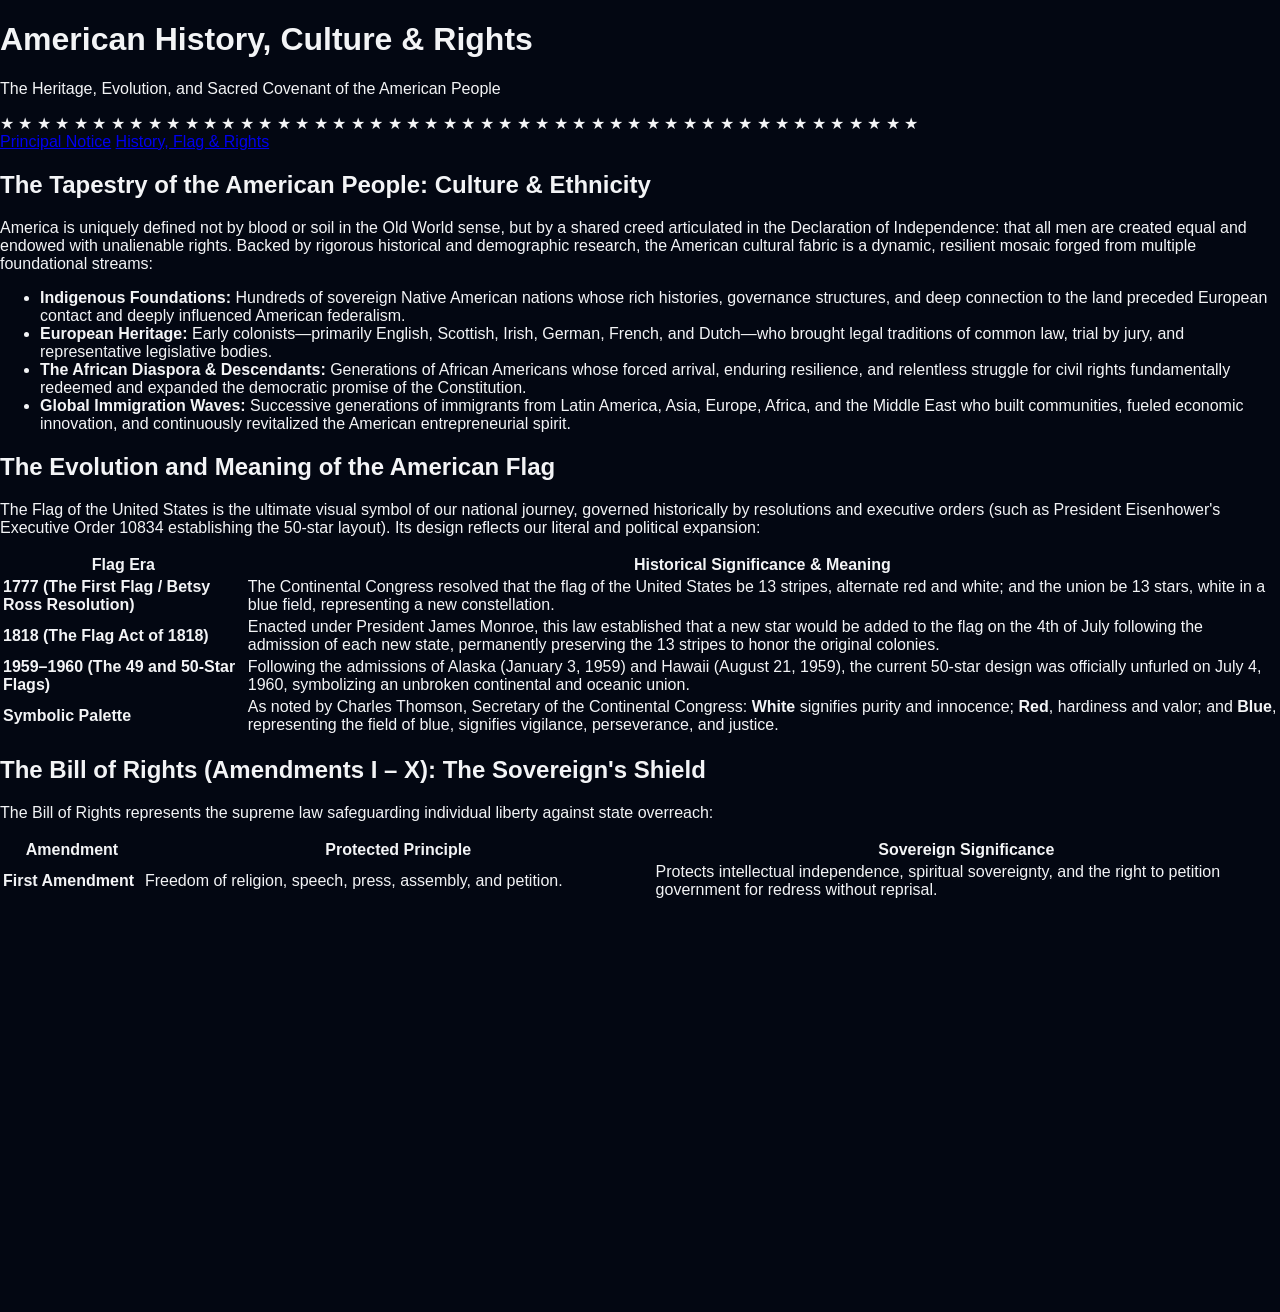
<file: rights.html>
﻿<!DOCTYPE html>
<html lang="en">
<head>
    <meta charset="UTF-8">
    <meta name="viewport" content="width=device-width, initial-scale=1.0">
    <title>American History, Flag Evolution & Constitutional Rights | notice.jessebautistaiii.com</title>
    <link rel="stylesheet" href="assets/style.css">
</head>
<body>
    <header>
        <div class="header-content">
            <h1>American History, Culture & Rights</h1>
            <p>The Heritage, Evolution, and Sacred Covenant of the American People</p>
            
            <div class="star-banner" title="50 Stars representing the 50 United States">
                <span class='star-icon'>&#9733;</span> <span class='star-icon'>&#9733;</span> <span class='star-icon'>&#9733;</span> <span class='star-icon'>&#9733;</span> <span class='star-icon'>&#9733;</span> <span class='star-icon'>&#9733;</span> <span class='star-icon'>&#9733;</span> <span class='star-icon'>&#9733;</span> <span class='star-icon'>&#9733;</span> <span class='star-icon'>&#9733;</span> <span class='star-icon'>&#9733;</span> <span class='star-icon'>&#9733;</span> <span class='star-icon'>&#9733;</span> <span class='star-icon'>&#9733;</span> <span class='star-icon'>&#9733;</span> <span class='star-icon'>&#9733;</span> <span class='star-icon'>&#9733;</span> <span class='star-icon'>&#9733;</span> <span class='star-icon'>&#9733;</span> <span class='star-icon'>&#9733;</span> <span class='star-icon'>&#9733;</span> <span class='star-icon'>&#9733;</span> <span class='star-icon'>&#9733;</span> <span class='star-icon'>&#9733;</span> <span class='star-icon'>&#9733;</span> <span class='star-icon'>&#9733;</span> <span class='star-icon'>&#9733;</span> <span class='star-icon'>&#9733;</span> <span class='star-icon'>&#9733;</span> <span class='star-icon'>&#9733;</span> <span class='star-icon'>&#9733;</span> <span class='star-icon'>&#9733;</span> <span class='star-icon'>&#9733;</span> <span class='star-icon'>&#9733;</span> <span class='star-icon'>&#9733;</span> <span class='star-icon'>&#9733;</span> <span class='star-icon'>&#9733;</span> <span class='star-icon'>&#9733;</span> <span class='star-icon'>&#9733;</span> <span class='star-icon'>&#9733;</span> <span class='star-icon'>&#9733;</span> <span class='star-icon'>&#9733;</span> <span class='star-icon'>&#9733;</span> <span class='star-icon'>&#9733;</span> <span class='star-icon'>&#9733;</span> <span class='star-icon'>&#9733;</span> <span class='star-icon'>&#9733;</span> <span class='star-icon'>&#9733;</span> <span class='star-icon'>&#9733;</span> <span class='star-icon'>&#9733;</span> 
            </div>

            <nav>
                <a href="index.html">Principal Notice</a>
                <a href="rights.html">History, Flag & Rights</a>
            </nav>
        </div>
    </header>

    <div class="container">
        <main>
            <section>
                <h2>The Tapestry of the American People: Culture & Ethnicity</h2>
                <p>America is uniquely defined not by blood or soil in the Old World sense, but by a shared creed articulated in the Declaration of Independence: that all men are created equal and endowed with unalienable rights. Backed by rigorous historical and demographic research, the American cultural fabric is a dynamic, resilient mosaic forged from multiple foundational streams:</p>
                <ul>
                    <li><strong>Indigenous Foundations:</strong> Hundreds of sovereign Native American nations whose rich histories, governance structures, and deep connection to the land preceded European contact and deeply influenced American federalism.</li>
                    <li><strong>European Heritage:</strong> Early colonists—primarily English, Scottish, Irish, German, French, and Dutch—who brought legal traditions of common law, trial by jury, and representative legislative bodies.</li>
                    <li><strong>The African Diaspora & Descendants:</strong> Generations of African Americans whose forced arrival, enduring resilience, and relentless struggle for civil rights fundamentally redeemed and expanded the democratic promise of the Constitution.</li>
                    <li><strong>Global Immigration Waves:</strong> Successive generations of immigrants from Latin America, Asia, Europe, Africa, and the Middle East who built communities, fueled economic innovation, and continuously revitalized the American entrepreneurial spirit.</li>
                </ul>
            </section>

            <section>
                <h2>The Evolution and Meaning of the American Flag</h2>
                <p>The Flag of the United States is the ultimate visual symbol of our national journey, governed historically by resolutions and executive orders (such as President Eisenhower's Executive Order 10834 establishing the 50-star layout). Its design reflects our literal and political expansion:</p>
                <table>
                    <tr>
                        <th>Flag Era</th>
                        <th>Historical Significance & Meaning</th>
                    </tr>
                    <tr>
                        <td><strong>1777 (The First Flag / Betsy Ross Resolution)</strong></td>
                        <td>The Continental Congress resolved that the flag of the United States be 13 stripes, alternate red and white; and the union be 13 stars, white in a blue field, representing a new constellation.</td>
                    </tr>
                    <tr>
                        <td><strong>1818 (The Flag Act of 1818)</strong></td>
                        <td>Enacted under President James Monroe, this law established that a new star would be added to the flag on the 4th of July following the admission of each new state, permanently preserving the 13 stripes to honor the original colonies.</td>
                    </tr>
                    <tr>
                        <td><strong>1959–1960 (The 49 and 50-Star Flags)</strong></td>
                        <td>Following the admissions of Alaska (January 3, 1959) and Hawaii (August 21, 1959), the current 50-star design was officially unfurled on July 4, 1960, symbolizing an unbroken continental and oceanic union.</td>
                    </tr>
                    <tr>
                        <td><strong>Symbolic Palette</strong></td>
                        <td>As noted by Charles Thomson, Secretary of the Continental Congress: <strong>White</strong> signifies purity and innocence; <strong>Red</strong>, hardiness and valor; and <strong>Blue</strong>, representing the field of blue, signifies vigilance, perseverance, and justice.</td>
                    </tr>
                </table>
            </section>

            <section>
                <h2>The Bill of Rights (Amendments I – X): The Sovereign's Shield</h2>
                <p>The Bill of Rights represents the supreme law safeguarding individual liberty against state overreach:</p>
                <table>
                    <tr>
                        <th>Amendment</th>
                        <th>Protected Principle</th>
                        <th>Sovereign Significance</th>
                    </tr>
                    <tr>
                        <td><strong>First Amendment</strong></td>
                        <td>Freedom of religion, speech, press, assembly, and petition.</td>
                        <td>Protects intellectual independence, spiritual sovereignty, and the right to petition government for redress without reprisal.</td>
                    </tr>
                    <tr>
                        <td><strong>Second Amendment</strong></td>
                        <td>Right of the people to keep and bear arms.</td>
                        <td>Secures the ultimate physical safeguard of a free state and individual self-preservation.</td>
                    </tr>
                    <tr>
                        <td><strong>Third Amendment</strong></td>
                        <td>Protection against the quartering of soldiers in private homes.</td>
                        <td>Reaffirms the absolute sanctity and inviolability of private domestic property against military intrusion.</td>
                    </tr>
                    <tr>
                        <td><strong>Fourth Amendment</strong></td>
                        <td>Security against unreasonable searches, seizures, and warrants without probable cause.</td>
                        <td>Guarantees privacy of person and papers; forbids general warrants and fishing expeditions by state actors.</td>
                    </tr>
                    <tr>
                        <td><strong>Fifth Amendment</strong></td>
                        <td>Due process, protection against self-incrimination, double jeopardy, and uncompensated takings.</td>
                        <td>Ensures life, liberty, and property cannot be stripped away by administrative fiat without rigorous legal process.</td>
                    </tr>
                    <tr>
                        <td><strong>Sixth Amendment</strong></td>
                        <td>Right to a speedy, public trial by an impartial jury, counsel, and confrontation of witnesses.</td>
                        <td>Guarantees absolute transparency and peer-based judgment in any adversarial accusation.</td>
                    </tr>
                    <tr>
                        <td><strong>Seventh Amendment</strong></td>
                        <td>Right to trial by jury in civil cases at common law.</td>
                        <td>Protects property and civil disputes from unchecked judicial or administrative overreach.</td>
                    </tr>
                    <tr>
                        <td><strong>Eighth Amendment</strong></td>
                        <td>Prohibition of excessive bail, excessive fines, and cruel and unusual punishments.</td>
                        <td>Prevents punitive state tyranny and disproportionate financial or physical penalties.</td>
                    </tr>
                    <tr>
                        <td><strong>Ninth Amendment</strong></td>
                        <td>Retention of unenumerated rights by the people.</td>
                        <td>Explicitly declares that rights not explicitly listed are nonetheless retained by the sovereign citizen.</td>
                    </tr>
                    <tr>
                        <td><strong>Tenth Amendment</strong></td>
                        <td>Reservation of powers not delegated to the federal government to the states or the people.</td>
                        <td>The ultimate structural firewall limiting government power strictly to enumerated grants.</td>
                    </tr>
                </table>
            </section>
        </main>

        <footer>
            <p>&copy; 2026 notice.jessebautistaiii.com. Public Reference Repository of American History and Law.</p>
        </footer>
    </div>
</body>
</html>
</file>
<file: assets/style.css>
﻿body, html {
    margin: 0;
    padding: 0;
    width: 100%;
    height: 100%;
    overflow: hidden;
    font-family: 'Inter', sans-serif;
    background-color: #030712;
    color: #F3F4F6;
}

#canvas-container {
    position: fixed;
    top: 0;
    left: 0;
    width: 100%;
    height: 100%;
    z-index: 1;
    pointer-events: none;
}

.map {
    position: absolute;
    top: 0;
    left: 0;
    width: 100%;
    height: 100%;
    z-index: 2;
    opacity: 0.85;
}

.site-header {
    position: absolute;
    top: 20px;
    left: 20px;
    z-index: 10;
    background: rgba(3, 7, 18, 0.85);
    padding: 15px 25px;
    border-radius: 8px;
    border: 1px solid rgba(245, 158, 11, 0.3);
    backdrop-filter: blur(8px);
    box-shadow: 0 10px 25px rgba(0,0,0,0.5);
}

.site-header h1 {
    font-family: 'Cinzel', serif;
    font-size: 1.25rem;
    margin: 0 0 5px 0;
    color: #F59E0B;
    letter-spacing: 0.05em;
}

.site-header p {
    font-size: 0.8rem;
    margin: 0;
    color: #9CA3AF;
}

.site-header a {
    color: #60A5FA;
    text-decoration: none;
}
.site-header a:hover {
    text-decoration: underline;
}

/* Spider-Web / Multi-Window Satellite Layout */
.state-modal {
    position: fixed;
    top: 0;
    left: 0;
    width: 100%;
    height: 100%;
    z-index: 100;
    display: flex;
    align-items: center;
    justify-content: center;
    opacity: 0;
    pointer-events: none;
    transition: opacity 0.3s ease;
}

.state-modal.active {
    opacity: 1;
    pointer-events: auto;
}

.flag-bg-container {
    position: absolute;
    top: 0;
    left: 0;
    width: 100%;
    height: 100%;
    overflow: hidden;
    z-index: 1;
}

.waving-flag {
    width: 100%;
    height: 100%;
    object-fit: cover;
    opacity: 0.15;
    filter: contrast(1.2);
}

.spider-cluster {
    position: relative;
    z-index: 2;
    display: flex;
    align-items: center;
    justify-content: center;
    gap: 20px;
    width: 95%;
    max-width: 1200px;
    max-height: 90vh;
}

/* Satellite Sub-Windows (Left & Right) & Center Main Window */
.satellite-window {
    background: rgba(10, 15, 30, 0.92);
    border: 1px solid rgba(245, 158, 11, 0.3);
    border-radius: 12px;
    width: 320px;
    max-height: 80vh;
    overflow-y: auto;
    padding: 20px;
    box-shadow: 0 20px 40px rgba(0,0,0,0.7);
    backdrop-filter: blur(12px);
    transform: scale(0.95);
    transition: transform 0.3s ease;
}

.state-modal.active .satellite-window {
    transform: scale(1);
}

.center-window {
    background: rgba(10, 15, 30, 0.96);
    border: 1px solid rgba(245, 158, 11, 0.5);
    border-radius: 12px;
    width: 420px;
    max-height: 85vh;
    overflow-y: auto;
    padding: 25px;
    box-shadow: 0 25px 50px rgba(0,0,0,0.8);
    backdrop-filter: blur(12px);
    z-index: 3;
}

.satellite-window h3, .center-window h2 {
    font-family: 'Cinzel', serif;
    color: #F59E0B;
    margin-top: 0;
    letter-spacing: 0.05em;
}

.satellite-window h3 {
    font-size: 0.95rem;
    border-bottom: 1px solid rgba(255,255,255,0.1);
    padding-bottom: 8px;
    margin-bottom: 12px;
}

.center-window h2 {
    font-size: 1.25rem;
    margin-bottom: 5px;
}

.center-subtitle {
    font-size: 0.85rem;
    color: #93C5FD;
    margin-bottom: 15px;
}

.center-desc {
    font-size: 0.9rem;
    line-height: 1.6;
    color: #E5E7EB;
    margin-bottom: 20px;
}

/* Gallery Carousel in Left Satellite */
.carousel-container {
    position: relative;
    width: 100%;
    height: 180px;
    border-radius: 6px;
    overflow: hidden;
    background: #000;
    margin-bottom: 12px;
    border: 1px solid rgba(255,255,255,0.1);
}

.carousel-slide {
    width: 100%;
    height: 100%;
    display: none;
    align-items: center;
    justify-content: center;
    position: relative;
}

.carousel-slide.active {
    display: flex;
}

.carousel-slide img {
    width: 100%;
    height: 100%;
    object-fit: cover;
}

.carousel-caption {
    position: absolute;
    bottom: 0;
    left: 0;
    width: 100%;
    background: rgba(0,0,0,0.7);
    color: #fff;
    font-size: 0.7rem;
    padding: 4px 8px;
    text-align: center;
}

.carousel-controls {
    display: flex;
    justify-content: space-between;
    align-items: center;
    margin-bottom: 15px;
}

.carousel-btn {
    background: #1E3A8A;
    color: white;
    border: none;
    padding: 5px 12px;
    border-radius: 4px;
    cursor: pointer;
    font-size: 0.8rem;
}
.carousel-btn:hover {
    background: #1D4ED8;
}

/* Data / Citation Rows */
.data-row {
    font-size: 0.8rem;
    color: #D1D5DB;
    margin-bottom: 10px;
    padding-bottom: 8px;
    border-bottom: 1px dashed rgba(255,255,255,0.08);
}

.data-row strong {
    color: #F59E0B;
}

.citation-box {
    font-size: 0.75rem;
    color: #9CA3AF;
    font-style: italic;
    background: rgba(30, 41, 59, 0.5);
    padding: 10px;
    border-radius: 6px;
    border-left: 3px solid #F59E0B;
    margin-top: 15px;
}

.resource-links {
    display: flex;
    flex-direction: column;
    gap: 8px;
    margin-top: 15px;
}

.resource-btn {
    display: flex;
    justify-content: space-between;
    align-items: center;
    background: rgba(30, 41, 59, 0.7);
    border: 1px solid rgba(255, 255, 255, 0.1);
    padding: 8px 12px;
    border-radius: 6px;
    color: #F3F4F6;
    text-decoration: none;
    font-size: 0.8rem;
    transition: all 0.2s ease;
}

.resource-btn:hover {
    background: rgba(37, 99, 235, 0.4);
    border-color: rgba(59, 130, 246, 0.5);
}

.close-modal {
    width: 100%;
    background: #1E3A8A;
    color: white;
    border: none;
    padding: 10px;
    border-radius: 6px;
    font-weight: 600;
    cursor: pointer;
    transition: background 0.2s;
    margin-top: 15px;
}

.close-modal:hover {
    background: #1D4ED8;
}

@media(max-width: 900px) {
    .spider-cluster {
        flex-direction: column;
        max-height: 95vh;
    }
    .satellite-window, .center-window {
        width: 90%;
        max-height: 40vh;
    }
}
</file>
